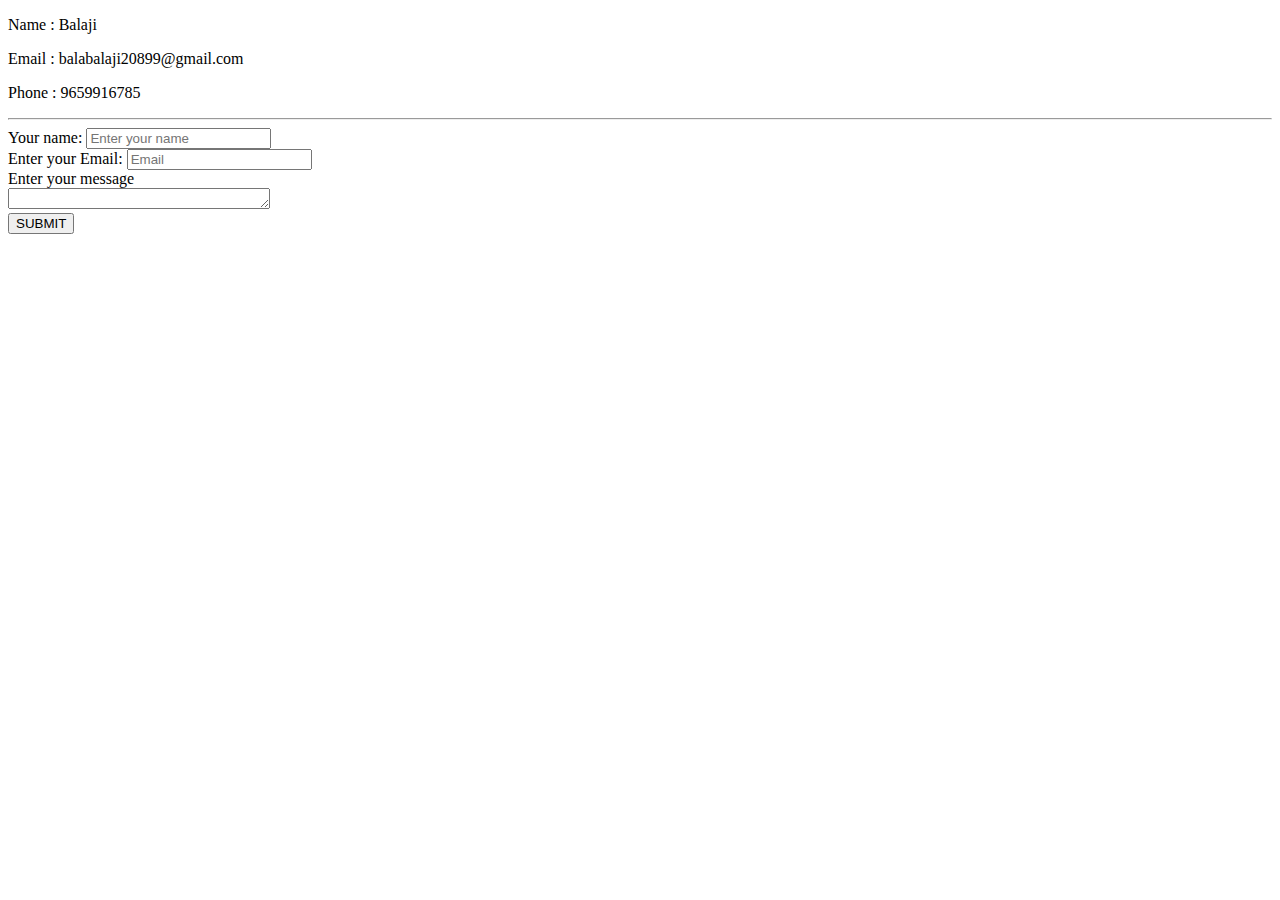
<file: contact.html>
<!DOCTYPE html>
<html lang="en">

<head>
    <meta charset="UTF-8">
    <meta http-equiv="X-UA-Compatible" content="IE=edge">
    <meta name="viewport" content="width=device-width, initial-scale=1.0">
    <title>Balaji's Contact</title>
</head>

<body>
    <p>Name : Balaji</p>
    <p>Email : balabalaji20899@gmail.com</p>
    <p>Phone : 9659916785</p>
    <hr>
    <form action="mailto:yoyorambo20899@gmailcom" method="POST" enctype="text/plain">
        <label>Your name:</label>
        <input type="text" name="yourName" placeholder="Enter your name"><br>
        <label>Enter your Email:</label>
        <input type="email" placeholder="Email" name="yourEmail" required>
        <br><label>Enter your message</label><br>
        <textarea name="yourMessage" cols="30" rows="1"></textarea>
        <br><input type="submit" value="SUBMIT">
    </form>
</body>

</html>
</file>
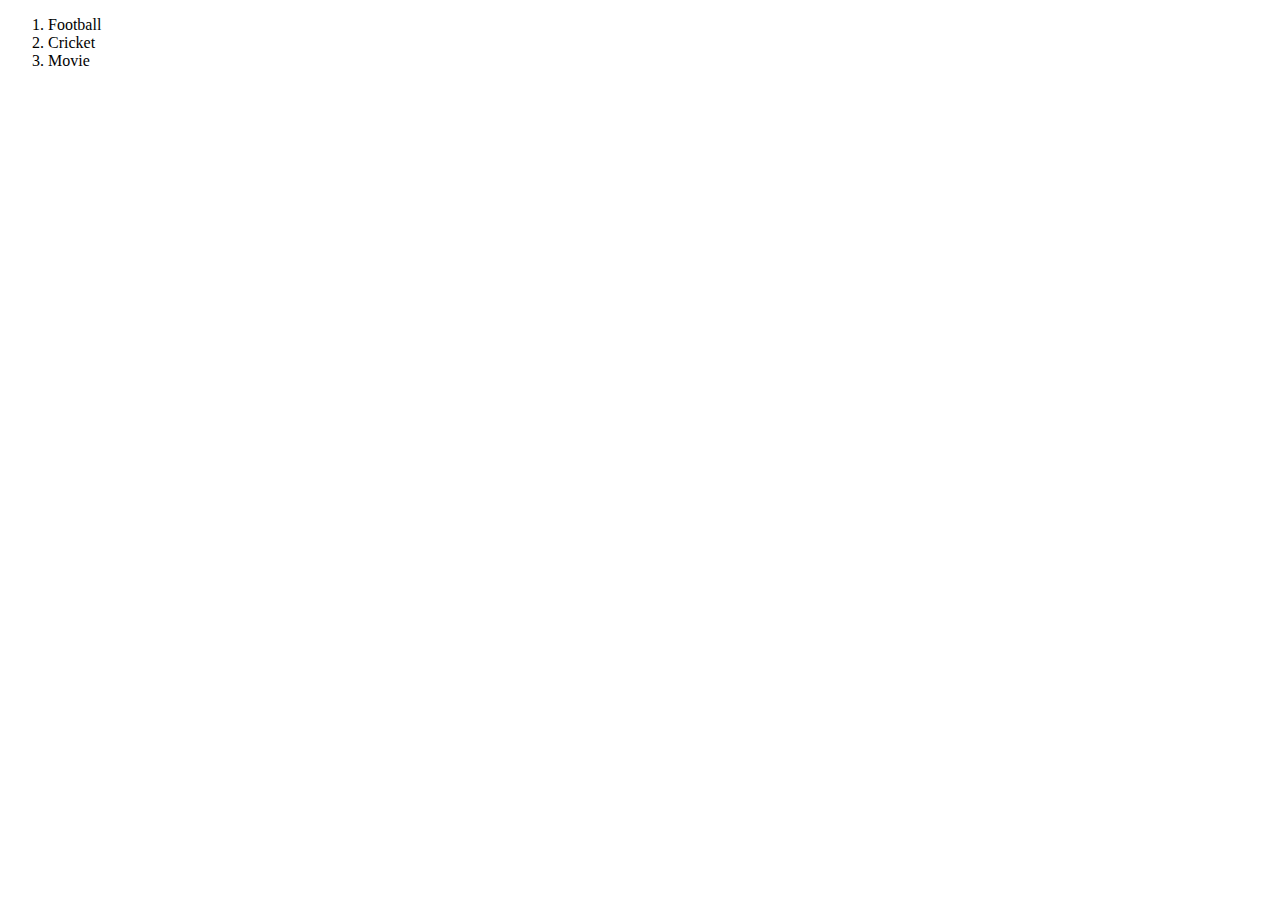
<file: hobbies.html>
<!DOCTYPE html>
<html lang="en">

<head>
    <meta charset="UTF-8">
    <meta http-equiv="X-UA-Compatible" content="IE=edge">
    <meta name="viewport" content="width=device-width, initial-scale=1.0">
    <title>Balaji's Hobbies</title>
</head>

<body>
    <ol>
        <li>Football</li>
        <li>Cricket</li>
        <li>Movie</li>
    </ol>
</body>

</html>
</file>
